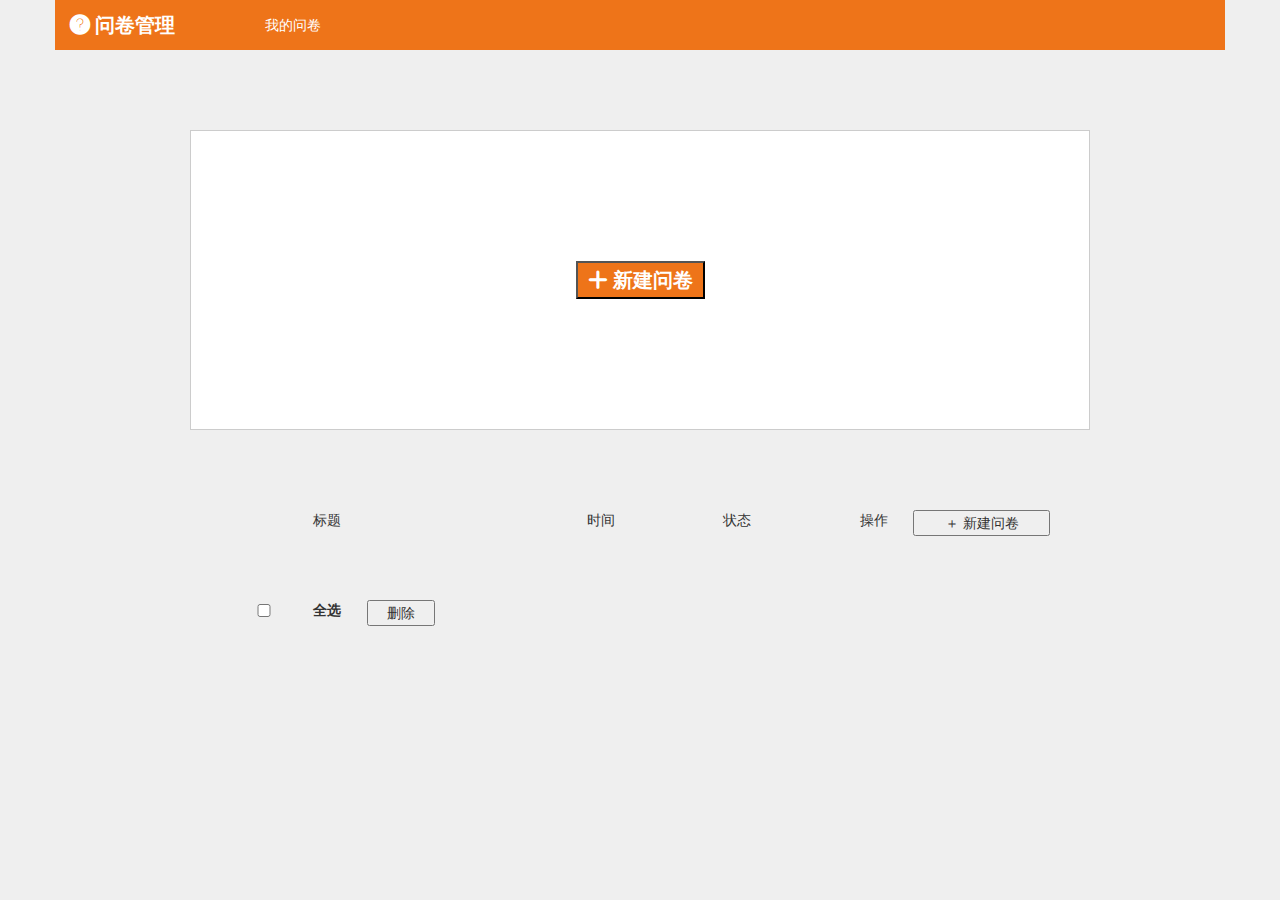
<file: 50th/index.html>
<!DOCTYPE html>
<html>
<head>
	<meta charset="UTF-8">
    <meta name="viewport" content="initial-scale=1, maximum-scale=1, minimum-scale=1, user-scalable=no">
    <meta http-equiv="Content-Type" content="text/html; charset=utf-8">
    
	<title>问卷调查</title>
	<link rel="stylesheet" href="css/bootstrap.min.css">
	<link rel="stylesheet" type="text/css" href="css/base.css">
	<link rel="stylesheet" type="text/css" href="css/index.css">
	
</head>
<body>
<!-- 建立两个大的div 一个是在总数组不为零的时候出现,另一个在总数组为零的时候出现
 --><div class="container">
		<div class="head row">
			<div class="head_log col-xs-2">
				<i class="iconfont">&#xe79e;</i>
				问卷管理
			</div>
			<div class="my_fifle col-xs-2"><a href="index.html">我的问卷</a></div>
		</div>
		
		<article class="compile_body">
			<!-- 为零的时候出现 -->
			<div class="create_question_body_bg">
				<div class="create_question_body">
					<button>
						<i class="iconfont">&#xe64f;</i>
						新建问卷 
					</button>
				</div>	
			</div>
			<!-- 当数组中有数据的时候出现 -->
			<div class="compile_body">
				<div class="compile_from_title row">
					<span class="compile_body_span_title col-xs-4 col-xs-offset-1">标题</span>
					<span class="compile_body_span_time col-xs-2">时间</span>
					<span class="compile_body_span_state col-xs-2">状态</span>
					<span class="compile_body_span_operation col-xs-1">操作</span>
					<button class="compile_body_span_button col-xs-2">
						＋ 新建问卷
					</button> 
				</div> <!-- 标题区域 -->
				<div id="all_form_area" class="list-group">
					
				</div>	 <!-- 表单区 -->
				<div class="all_select_area row">
					<input type="checkbox" name="" id = "all_select" class="col-xs-1">
					<label class="col-xs-1">全选</label>
					<button class="col-xs-1">删除</button> 
				</div>	 <!-- 全选区 -->
			</div>	
		</article>		
	</div>
	<script type="text/javascript" src='js/jquery-3.1.0.js'></script>
	<script type="text/javascript" src='js/index.js'></script>
 </body>
</html>
</file>
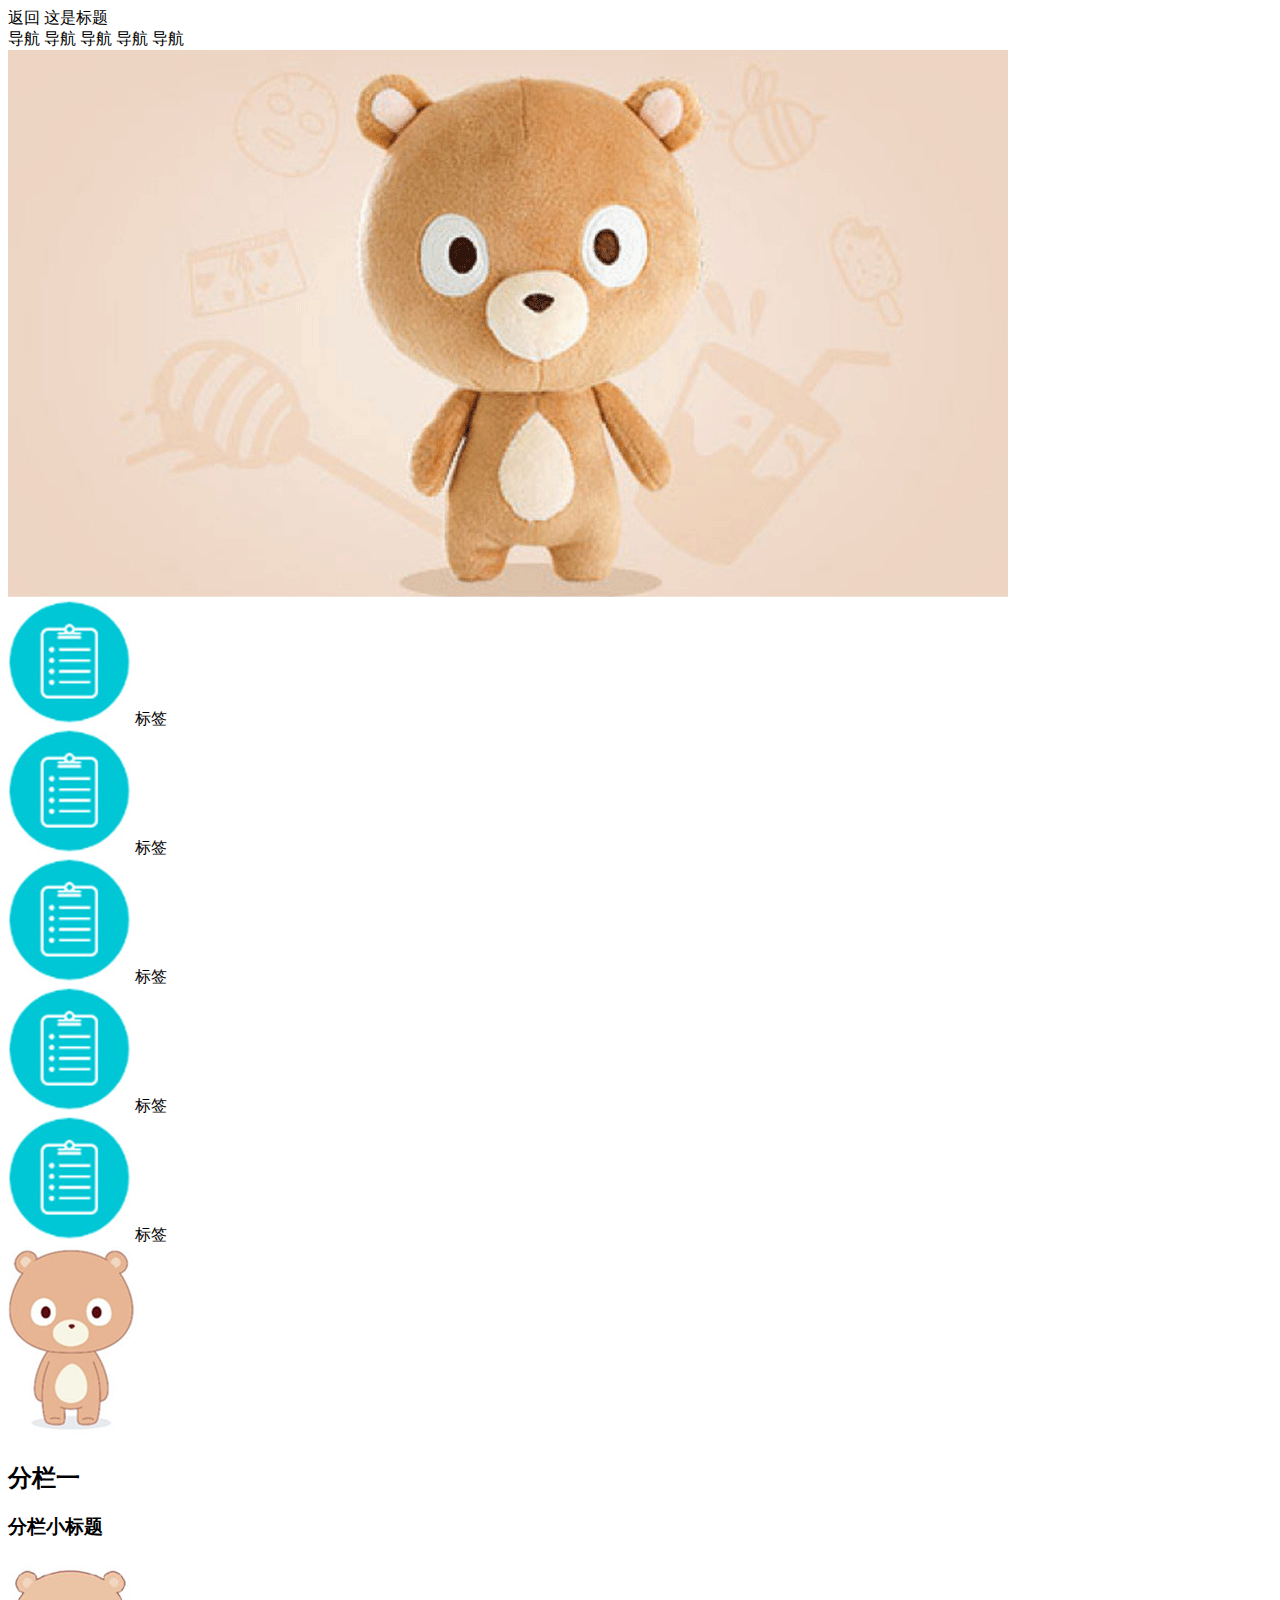
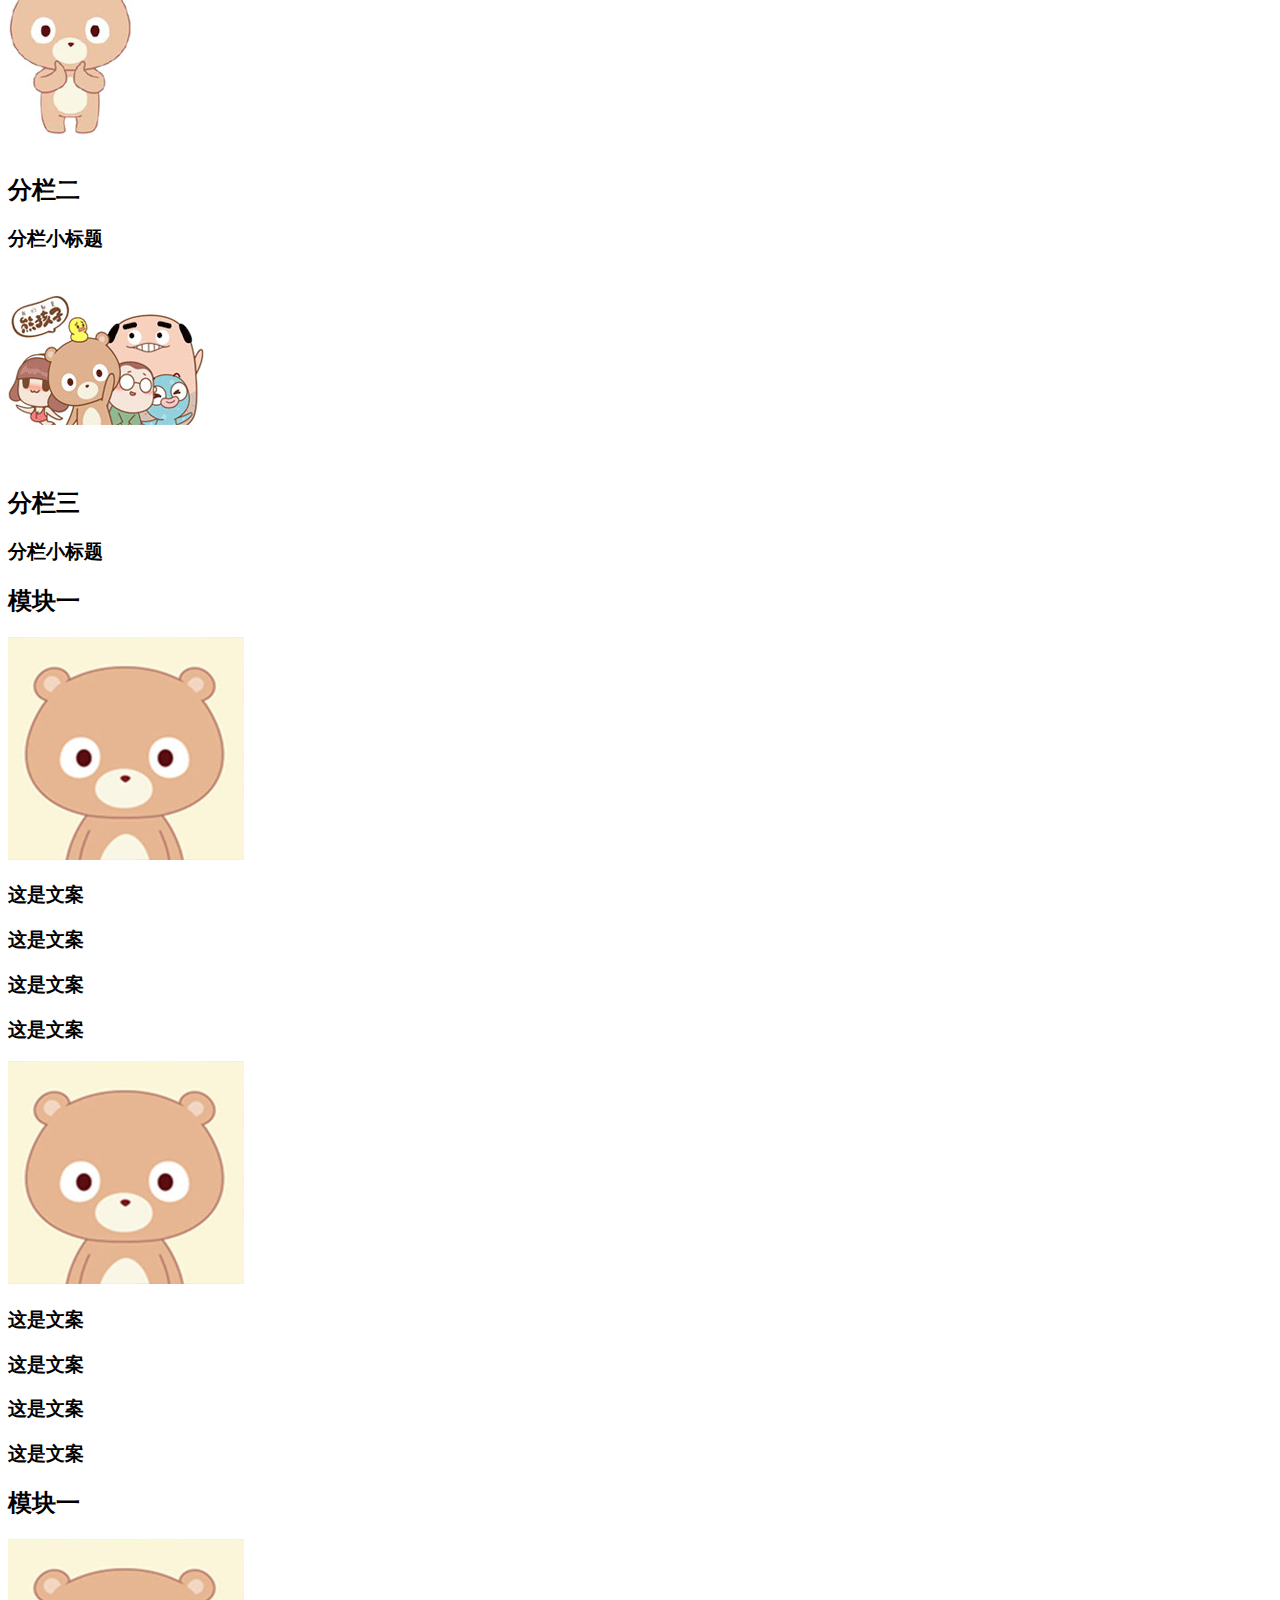
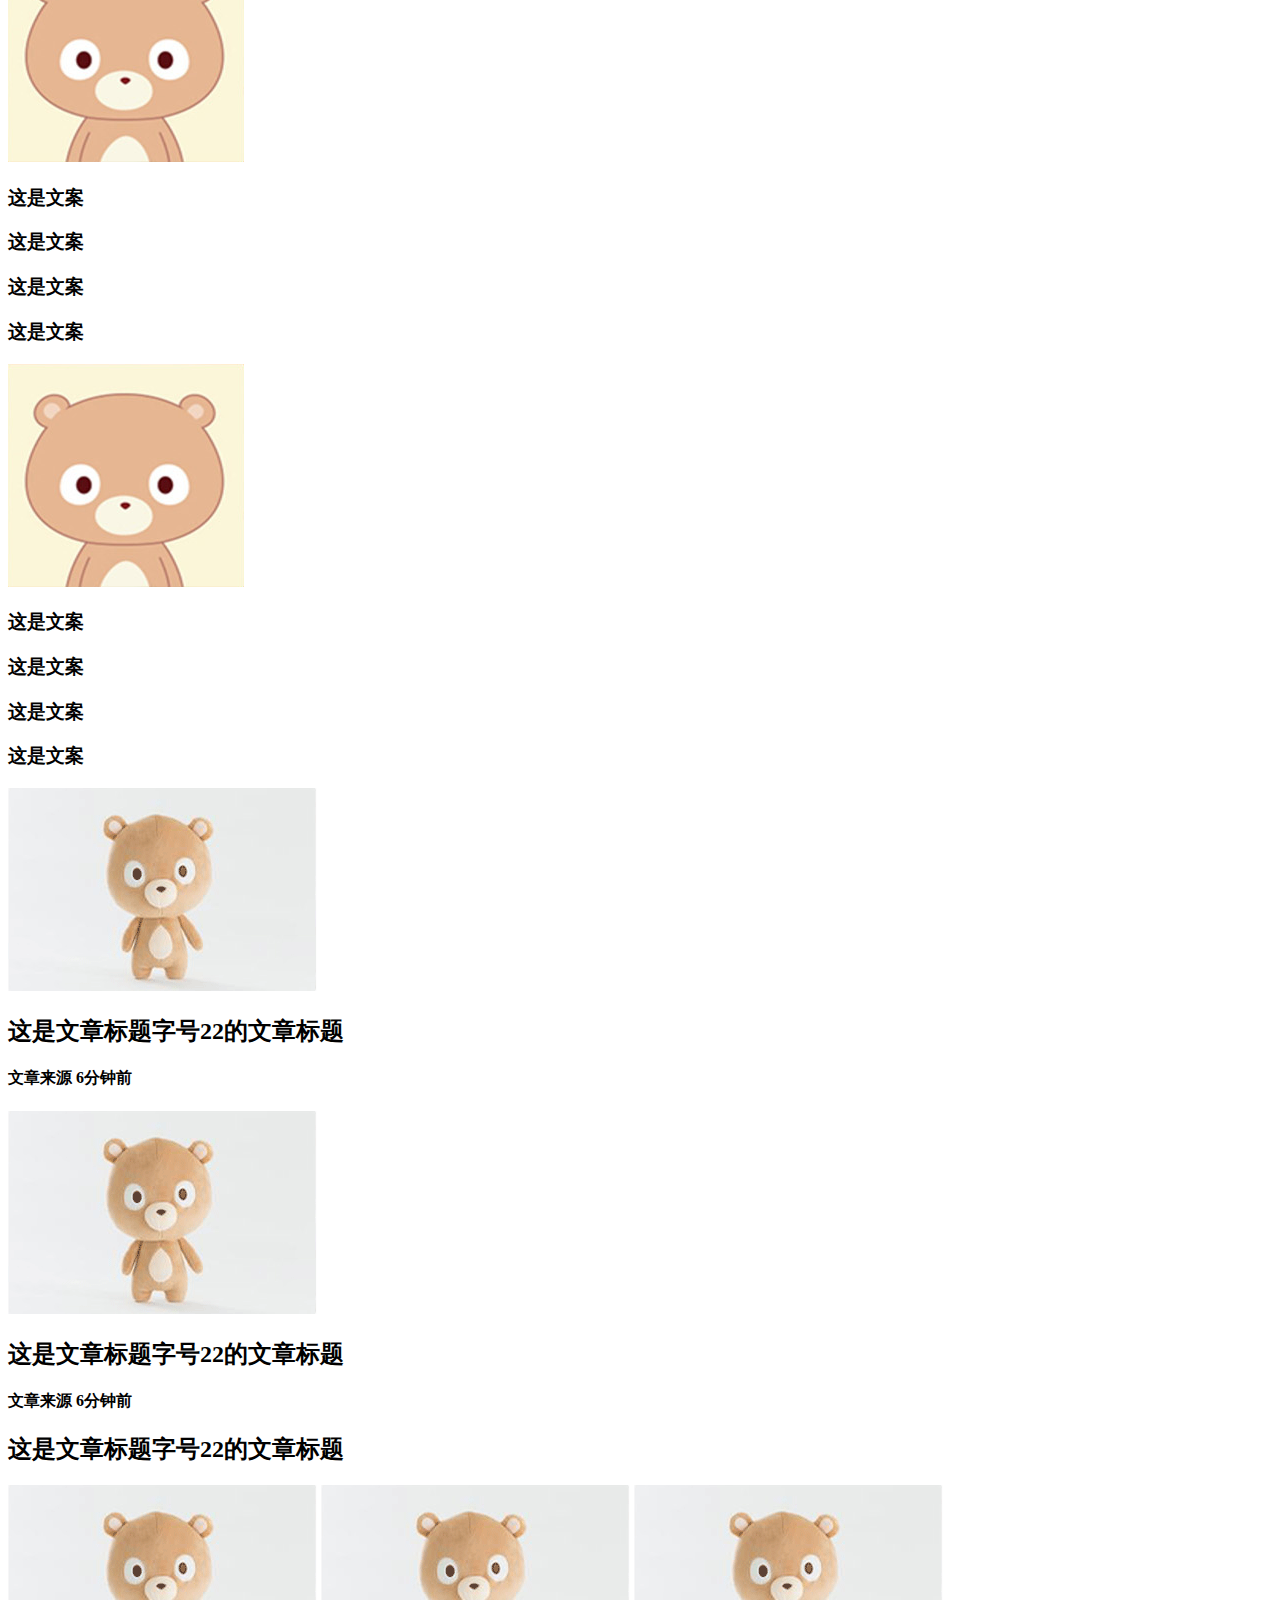
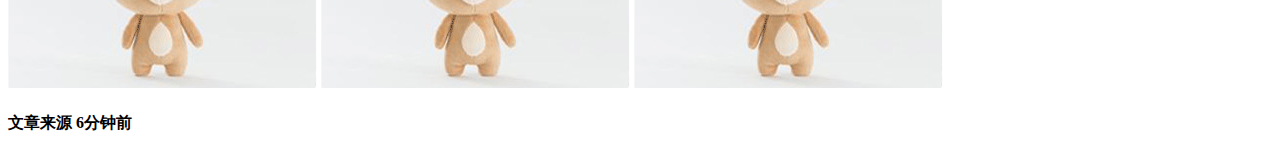
<file: 11th/11th.html>
<!DOCTYPE html>
<html>
<head>
    <meta charset="utf-8">
    <meta name="viewport" content="initial-scale=1.0, maximum-scale=1.0, user-scalable=no" />
    <title>11th</title>
    <script type="text/javascript">
    	
   		document.addEventListener('plusready', function(){
   			//console.log("所有plus api都应该在此事件发生后调用，否则会出现plus is undefined。"
   			
   		});
   		
    </script>
    
</head>
<body>
	<div class="section">
		<div class="head">
			<a class="icon-back"></a>
			<a class="headback">返回</a>
			<span class="headtitle">这是标题</span>
		</div>
		<div class="nav">
			<a>导航</a>
			<a class="nav-act">导航</a>
			<a>导航</a>
			<a>导航</a>
			<a>导航</a>
		</div>
		<div class="background-pic">
			<img src="img/background.gif" />
		</div>
		<div class="label">
			<div class="lab">
				<img src="img/label.gif" class="lab-pic" />
				<a>标签</a>
			</div>
			<div class="lab">
				<img src="img/label.gif" class="lab-pic" />
				<a>标签</a>
			</div>
			<div class="lab">
				<img src="img/label.gif" class="lab-pic" />
				<a>标签</a>
			</div>
			<div class="lab">
				<img src="img/label.gif" class="lab-pic" />
				<a>标签</a>
			</div>
			<div class="lab">
				<img src="img/label.gif" class="lab-pic" />
				<a>标签</a>
			</div>
		</div>
		<div class="column">
			<div class="col01">
				<img src="img/Column01.gif" />
				<h2>分栏一</h2>
				<h3>分栏小标题</h3>
			</div>
			<div class="col01">
				<img src="img/Column02.gif" />
				<h2>分栏二</h2>
				<h3>分栏小标题</h3>
			</div>
			<div class="col01">
				<img src="img/Column03.gif" />
				<h2>分栏三</h2>
				<h3>分栏小标题</h3>
			</div>
		</div>	
	</div>
	<div class="section">
		<div class="model01">
			<h2>模块一</h2>
			<img src="img/model.png" class="model-pic">
			<h3>这是文案</h3>
			<h3>这是文案</h3>
			<h3>这是文案</h3>
			<h3>这是文案</h3>
			<img src="img/model.png" class="model-pic">
			<h3>这是文案</h3>
			<h3>这是文案</h3>
			<h3>这是文案</h3>
			<h3>这是文案</h3>
		</div>
		<div class="model01">
			<h2>模块一</h2>
			<img src="img/model.png" class="model-pic">
			<h3>这是文案</h3>
			<h3>这是文案</h3>
			<h3>这是文案</h3>
			<h3>这是文案</h3>
			<img src="img/model.png" class="model-pic">
			<h3>这是文案</h3>
			<h3>这是文案</h3>
			<h3>这是文案</h3>
			<h3>这是文案</h3>
		</div>
	</div>
	<div class="section">
		<div class="article01">
			<img src="img/pic.gif" class="article-pic">
			<h2>这是文章标题字号22的文章标题</h2>
			<h4>文章来源 6分钟前</h4>
		</div>
		<div class="article01">
			<img src="img/pic.gif" class="article-pic">
			<h2>这是文章标题字号22的文章标题</h2>
			<h4>文章来源 6分钟前</h4>
		</div>
		<div class="article02">
			<h2>这是文章标题字号22的文章标题</h2>
			<img src="img/pic.gif" class="article-pic">
			<img src="img/pic.gif" class="article-pic">
			<img src="img/pic.gif" class="article-pic">
			<h4>文章来源 6分钟前</h4>
		</div>
	</div>
	<div class="foot"></div>
</body>
</html>
</file>
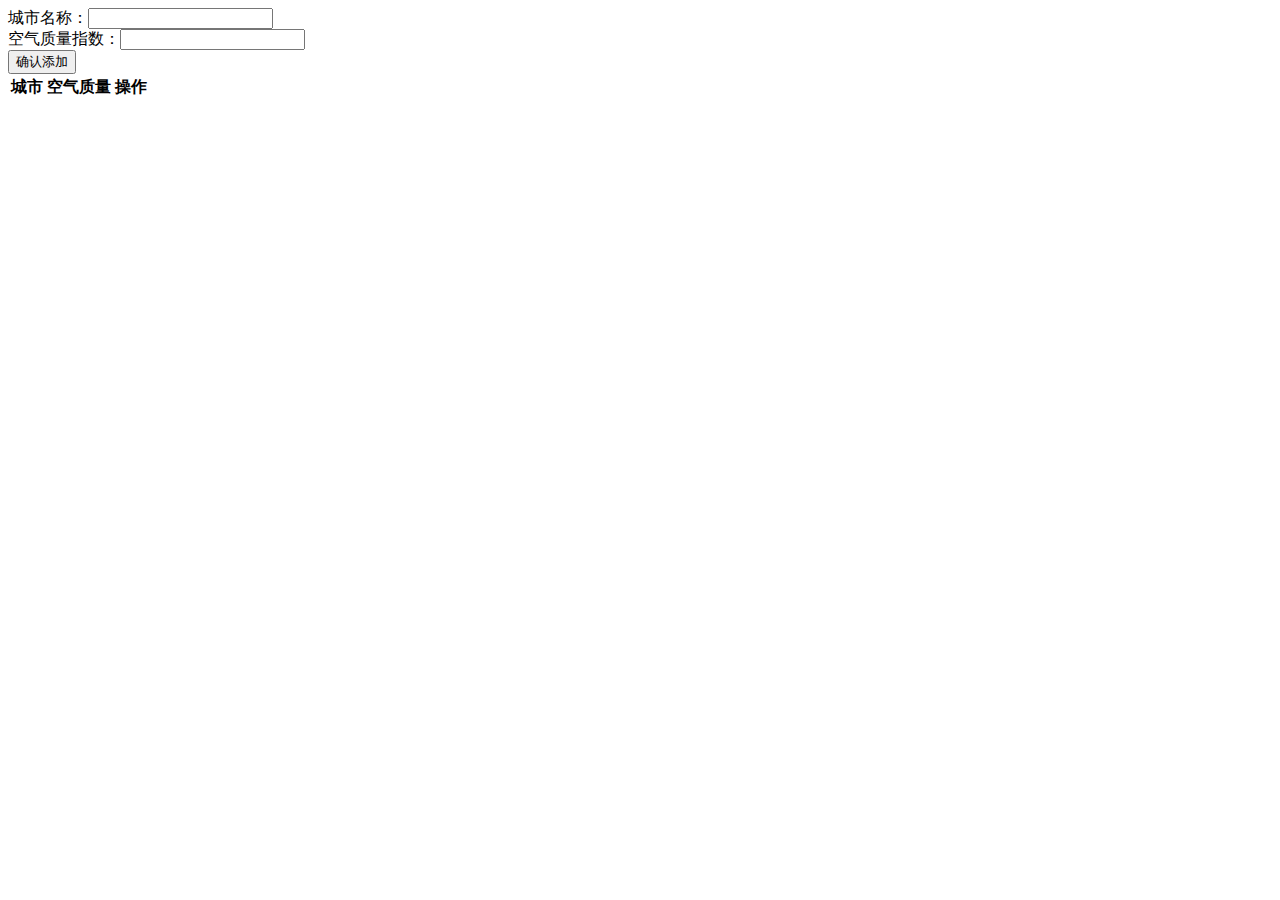
<file: 16th/16th.html>
<!doctype html>
<html>
<head>
<meta charset="utf-8">
<title>16th 空气质量列表</title>
</head>

<body>
<label>城市名称：<input id="city" type="text" value=""/></label>
<br/>
<label>空气质量指数：<input id="air" type="text" value=""/></label>
<br/>
<button id="add">确认添加</button>
<table id="cityAir">
	<tr>
		<th>城市</th>
		<th>空气质量</th>
		<th>操作</th>
	</tr>
</table>
<script type="text/javascript" src="16th.js">
	
</script>
</body>
</html>
</file>
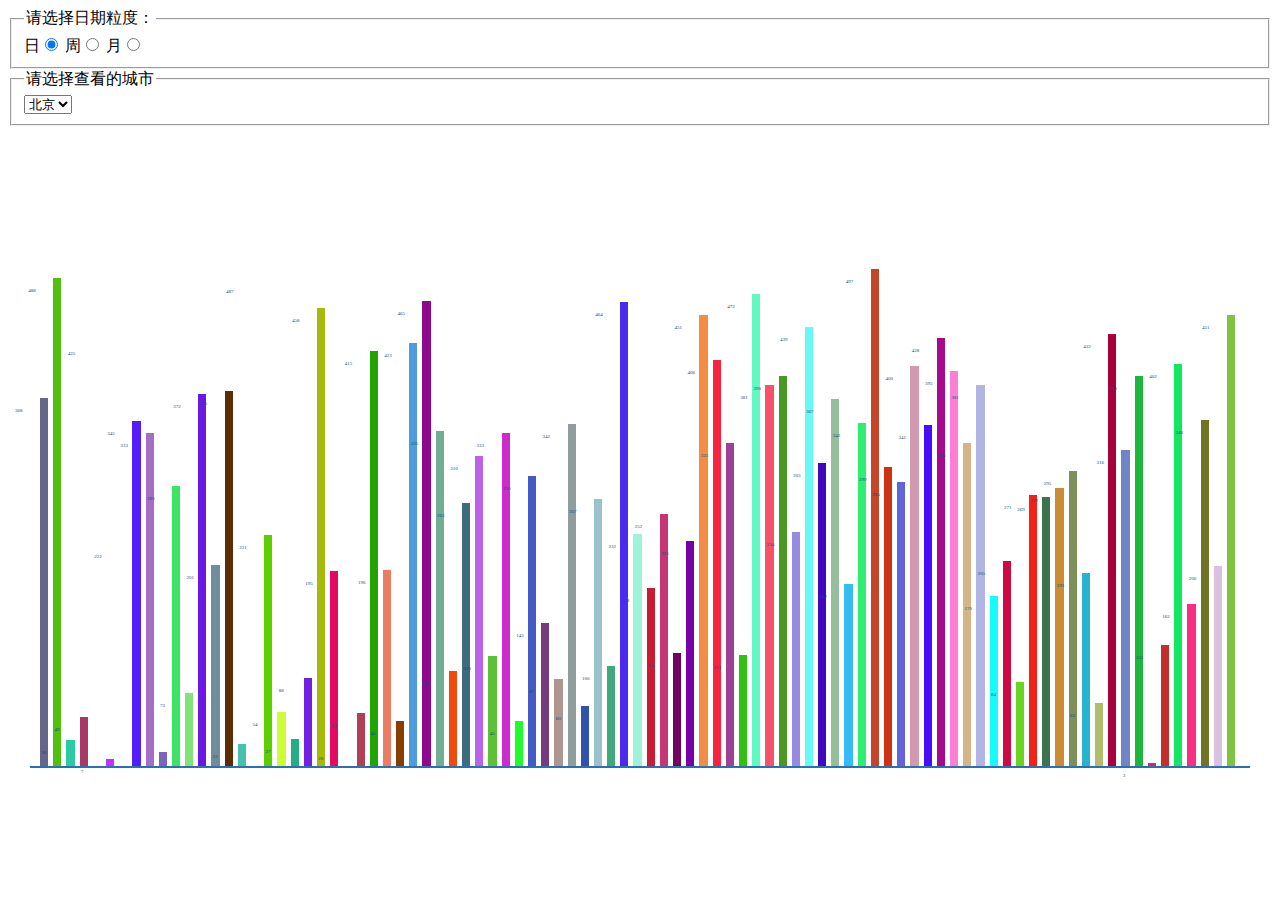
<file: 17th/17th.html>
<!doctype html>
<html>
<head>
<meta charset="utf-8">
<title>17th 空气质量粒度图表</title>
<style type="text/css">
	.aqi-chart-wrap {
      display: flex;
      width: 1200px;
      height: 600px;
      margin: 30px auto;
      align-items: flex-end;
      padding: 10px 10px 0 10px;
      border-bottom: 2px solid #2A70B9;
    }
    .aqi-chart-wrap div {
      flex: 1;
      margin-right: 5px;
    }
    .num{
    	font-size: 5px;
    	color: #0C4E7C;
    	margin: -25px;
    }
</style>
</head>

<body>
	<fieldset id="form-gra-time">
		<legend>请选择日期粒度：</legend>
		<label>日<input name="gra-time" value="day" type="radio" checked="checked"></label>
		<label>周<input name="gra-time" value="week" type="radio" ></label>
		<label>月<input name="gra-time" value="month" type="radio" ></label>
	</fieldset>
	
	<fieldset>
		<legend>请选择查看的城市</legend>
		<select id="city-select">
			<option>北京</option>
		</select>
	</fieldset>
	
	<div class="aqi-chart-wrap">
	</div>
	<script src="17th.js"></script>
	<!--
    	作者：lfszxgh267@163.com
    	时间：2017-10-26
    	描述：
    	<script src="new_file.js"></script>
    -->
</body>
</html>
</file>
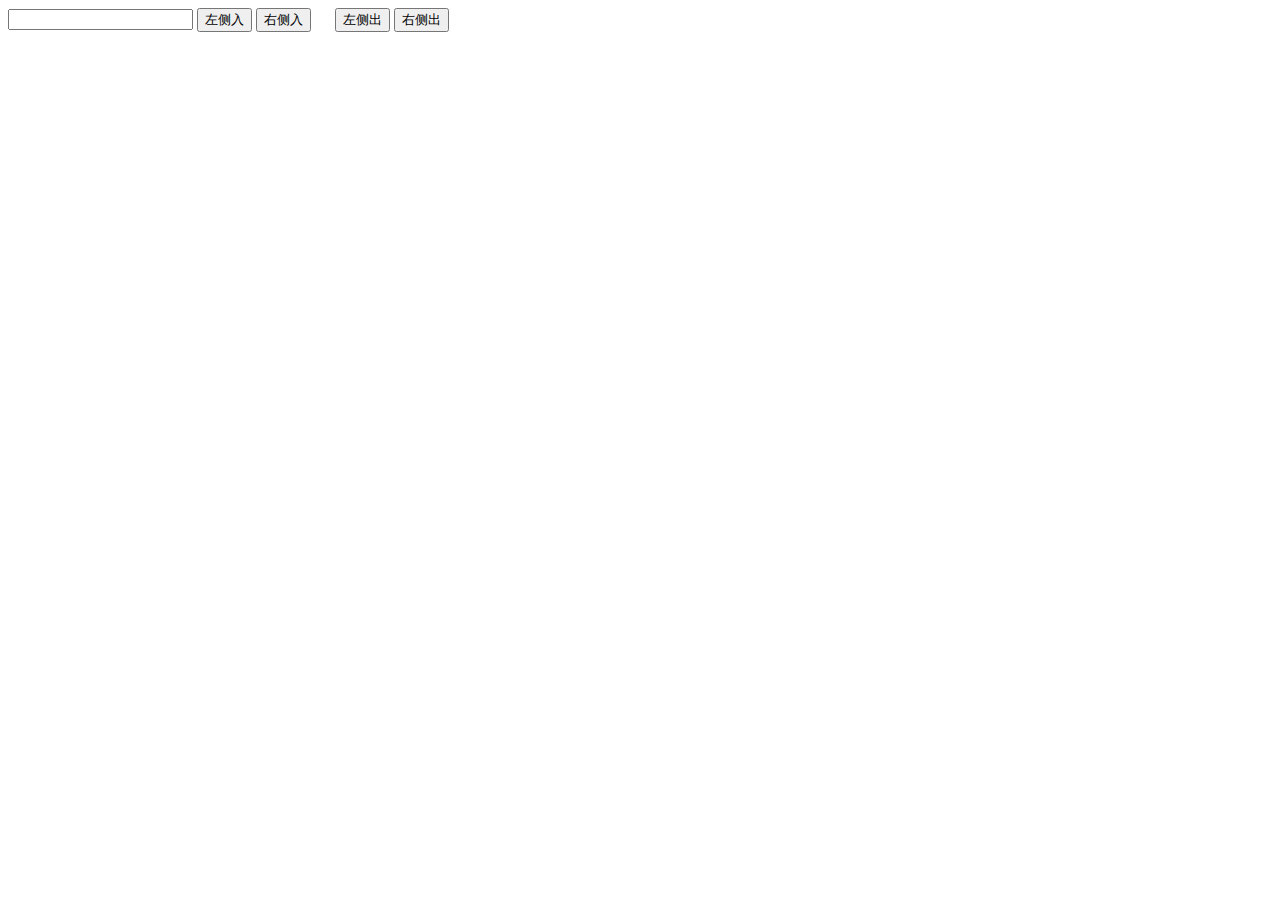
<file: 18th/18th.html>
<!doctype html>
<html>
<head>
<meta charset="utf-8">
<title>18th 模拟队列</title>
<style type="text/css">
	.number{background-color:red; color: white; margin:1px; padding: 5px; cursor: pointer;}	
	#output_left{margin-left: 20px;}
</style>
</head>

<body>
<div id="choice">
	<input type="text" id="inputText" value=""/>
	<input type="button" id="input_left" value="左侧入"/>
	<input type="button" id="input_right" value="右侧入"  />
	<input type="button" id="output_left" value="左侧出"/>
	<input type="button" id="output_right" value="右侧出"/>
</div>
<p id="number">
	
</p>
<script type="text/javascript" src="18th.js"></script>
</body>

</html>
</file>
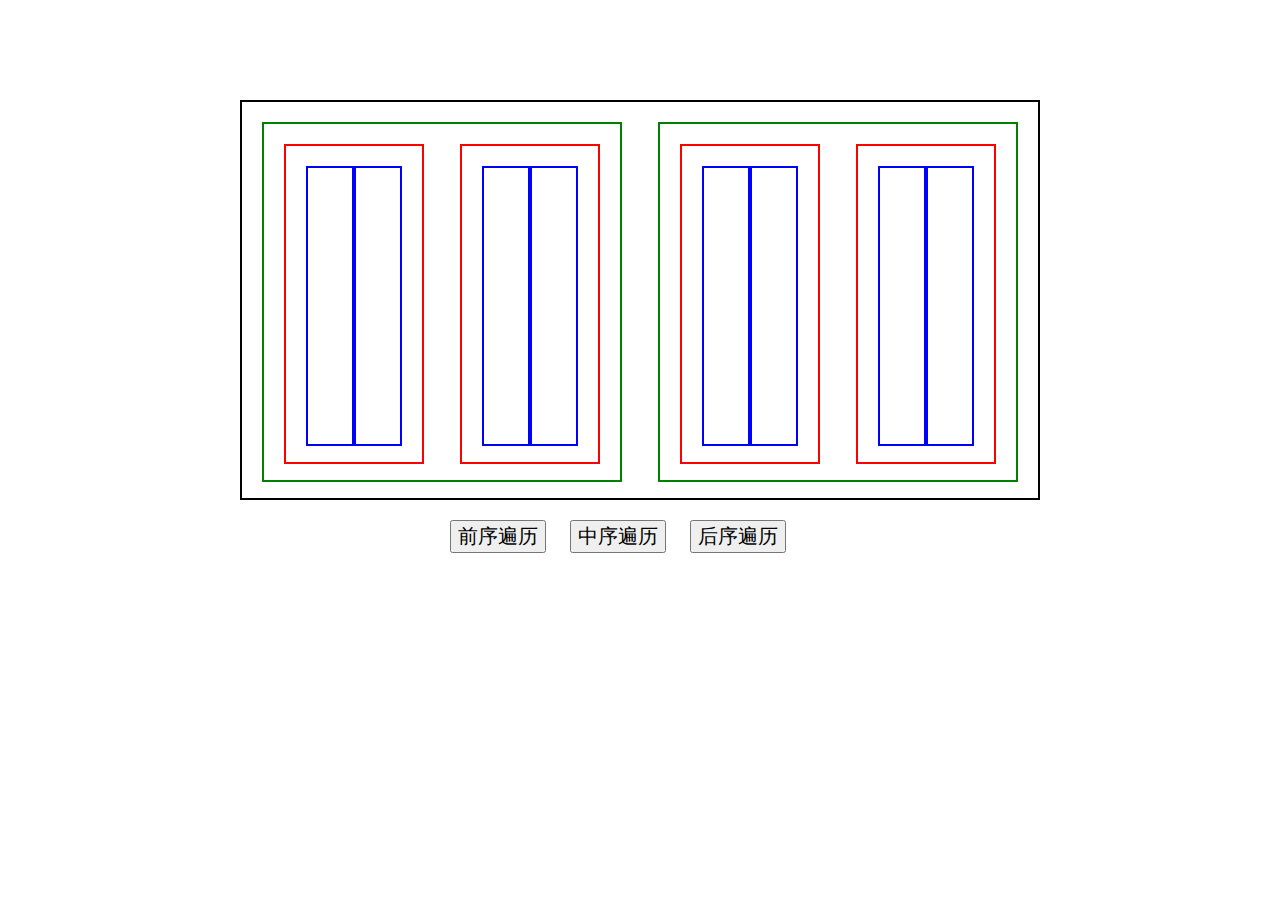
<file: 22th/22th.html>
<!DOCTYPE html>
<html>
	<head>
		<meta charset="UTF-8">
		<title>22th 二叉树遍历</title>
		<style>
			*{
				box-sizing:border-box
			}
			.root {	
			display: flex;
			padding: 20px;
			width: 800px;
			height: 400px;
			border: 2px solid black;
			margin: 100px auto;
			margin-bottom: 10px;
			justify-content: space-between;
		}
		.child_1 {
			display: flex;
			padding: 20px;
			width: 360px;
			height: 360px;
			border: 2px solid green;
			justify-content: space-between;
		}
		.child_2 {
			display: flex;
			padding: 20px;
			width: 140px;
			height: 320px;
			border: 2px solid red;
			justify-content: space-between;
		}
		.child_3 {
			display: flex;
			padding: 20px;
			width: 50px;
			height: 280px;
			border: 2px solid blue;
			justify-content: space-between;
		}
		.input {
			left: 50%;
			margin: 0 auto;
			width: 400px;
			height: 30px;	
		}
		input{
			margin: 10px;
			font-size: 20px;
		}
		</style>
		
	</head>
	<body>
		<div class="root">
			<div class="child_1">
				<div class="child_2">
					<div class="child_3"></div>
					<div class="child_3"></div>
				</div>
				<div class="child_2">
					<div class="child_3"></div>
					<div class="child_3"></div>
				</div>
			</div>
			<div class="child_1">
				<div class="child_2">
					<div class="child_3"></div>
					<div class="child_3"></div>
				</div>
				<div class="child_2">
					<div class="child_3"></div>
					<div class="child_3"></div>
				</div>
			</div>
		</div>
		<div class="input">
			<input type="button" value="前序遍历">
			<input type="button" value="中序遍历">
			<input type="button" value="后序遍历">
		</div>
		
		<script type="text/javascript" src="22th.js"></script>
	</body>
</html>
</file>
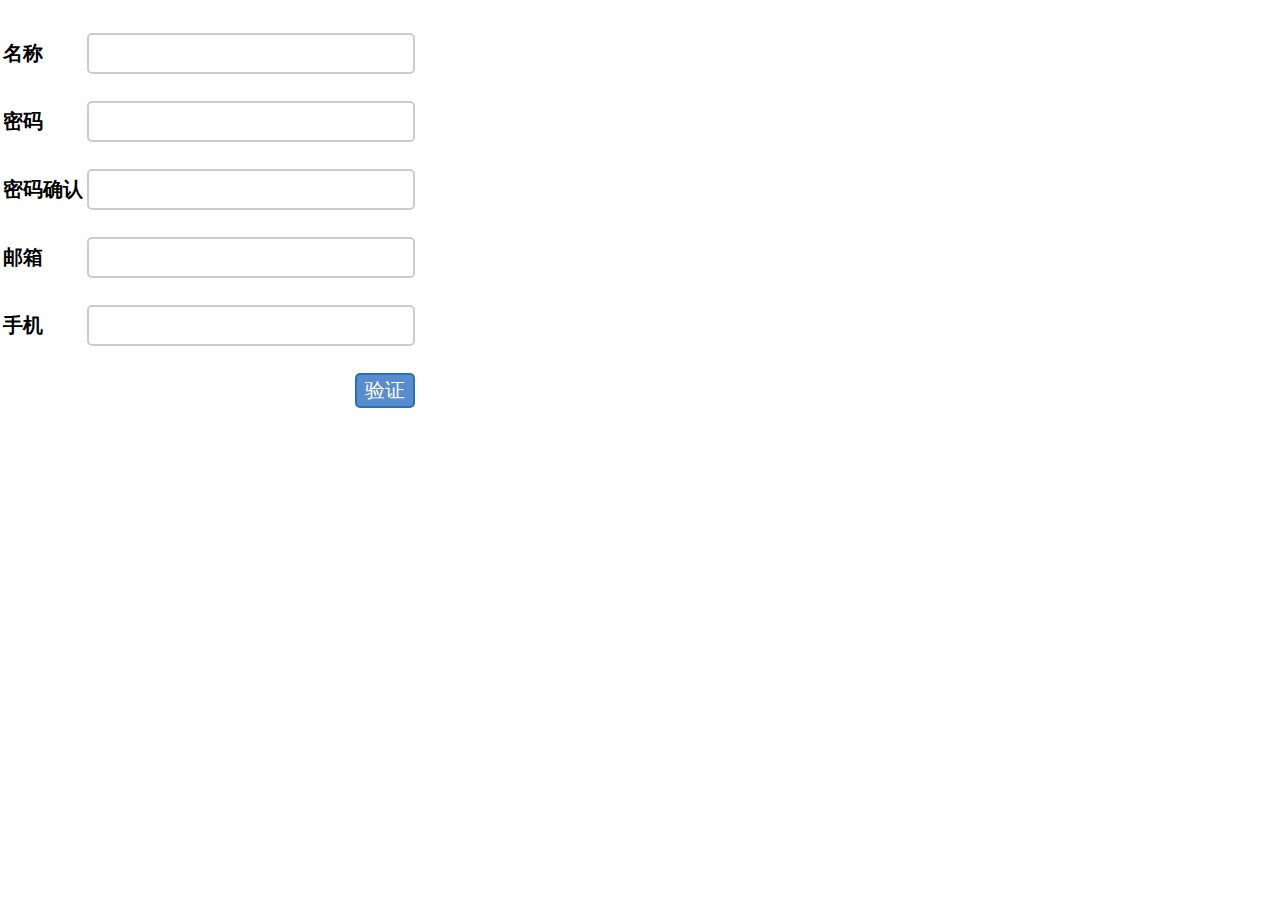
<file: 30th/30th.html>
<!doctype html>
<html>
	
<head>
<meta charset="utf-8">
<title>30th 多表单动态校验</title>

<style type="text/css" >
	body{
		margin: 30px auto;
	}
	tr{
		list-style-type: none;
		margin-top: 35px;
	}
	
	label{
		font-size: 20px;
		font-weight: 800;
	}
	button{
		position: relative;
		float:right;
		background-color: #598BCF;
		border: 2px solid #2A70B9;
		border-radius: 5px;
		width: 60px;
		height: 35px;
		color: #fff;
		font-size: 20px;
		text-align: center;
		cursor: pointer;
	}
	input{
		width: 320px;
		height: 35px;
		border-radius: 5px;
		border:2px solid #ccc;
		position: relative;
		text-align: center;
		font-size:25px; 
	}
	
	.tips{
		margin-left: 80px;
		font-size:15px; 
		color: white;
	}
	
	
</style> 

</head>

<body>
	<div class="cotainer">
		<form>
			<table>
				<tr>
					<td><label>名称</label></td>
					<td><input type="text" class="inputs" id="td01"/></td>
				</tr>
				<tr class="tips" id="tip01">
                    <td></td><!--这里隔开相应的空位，比29th的margin-left好很多-->
                    <td id="d01">必填，长度为4~16位字符</td>
                </tr>
                
				<tr>
					<td><label>密码</label></td>
					<td><input type="text" class="inputs" id="td02"/></td>
				</tr>
				<tr class="tips" id="tip02">
                    <td></td>
                    <td id="d02">必填，长度为4~16位字符,包含字母和数字</td>
                </tr>
                
				<tr>
					<td><label>密码确认</label></td>
					<td><input type="text" class="inputs" id="td03"/></td>
				</tr>
				<tr class="tips" id="tip03">
                    <td></td>
                    <td id="d03">必填，必须与密码相同</td>
                </tr>
                
				<tr>
					<td><label>邮箱</label></td>
					<td><input type="text" class="inputs" id="td04"/></td>
				</tr>
				<tr class="tips" id="tip04">
                    <td></td>
                    <td id="d04">填写正确的邮箱格式</td>
                </tr>
                
				<tr>
					<td><label>手机</label></td>
					<td><input type="text" class="inputs" id="td05"/></td>
				</tr>
				<tr class="tips" id="tip05">
                    <td></td>
                    <td id="d05">填写正确的手机号码</td>
                </tr>
                
                <tr>
                    <td></td>
                    <td><button id="check">验证</button></td>
                </tr>
                
				
			</table>
		</form>
	</div>
	<script type="text/javascript" src="30th.js">

	</script>
</body>
</html>
</file>
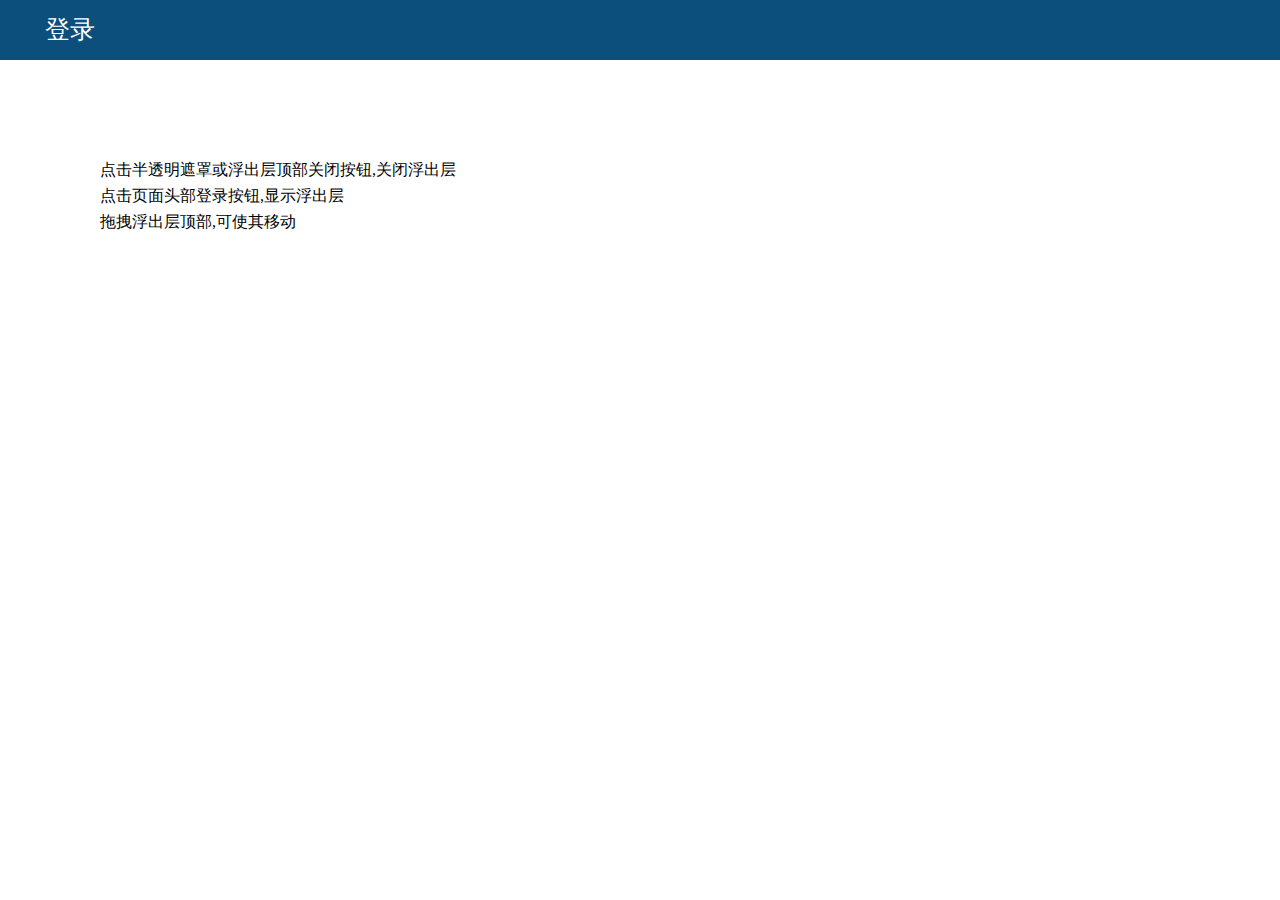
<file: 37th/37th.html>
﻿<!DOCTYPE html>
<html xmlns="http://www.w3.org/1999/xhtml">
<head>
    <title>37th 可拖动浮出层</title>
    <link href="37th.css" rel="stylesheet" />
    <script src="37th.js"></script>
</head>
<body>
	<div class="cover" id="cover" onclick="coverOut()"></div>
	<div class="content">
		<div class="top">
			<span class="top-input" id="top-input" onclick="coverIn()">登录</span>
		</div>
		<div class="text">
			<p>点击半透明遮罩或浮出层顶部关闭按钮,关闭浮出层</p>
			<p>点击页面头部登录按钮,显示浮出层</p>
			<p>拖拽浮出层顶部,可使其移动</p>
		</div>
	</div>
    <div class="loginPanel" id="loginPanel"> 
        <div class="ui_boxyClose" id="ui_boxyClose" onclick="coverOut()">
        	<span class="Close">X</span>
        </div>
        <div class="login_logo" id="login_logo">
        	<p class="loginTitle">登录界面</p>
        </div>
        <div class="inputs">
            <div class="sign-input">
            	<span>帐　号：</span>
            	<span>
            		<input autocomplete="on" class="inputText" type="text"  value="请输入帐号" onblur=""/>
            	</span>
            </div>
            <div class="sign-input">
            	<span>密　码：</span>
            	<span>
            		<input name="p"  maxlength="16" type="password" class="inputText" value="请输入密码" />
            	</span>
            </div>
            <div class="loginButton">
            	<input class="input" type="button" value="登录">
            </div>
        </div>
    </div>


</body>
</html>
</file>
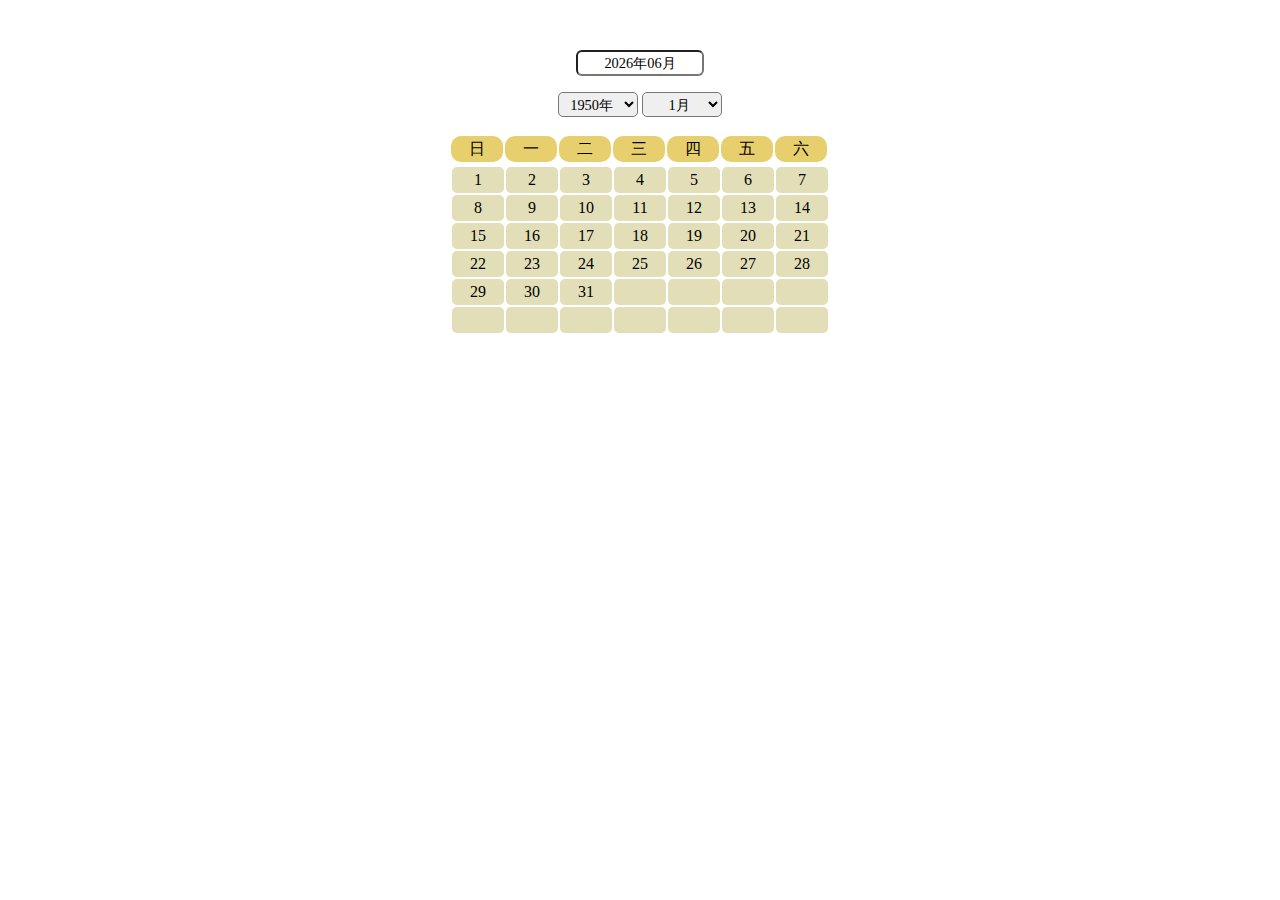
<file: 40th/40th.html>
<!DOCTYPE html>
<html>

<head>
    <meta charset="utf-8" />
    <title>40th 日历</title>
    <link rel="stylesheet" type="text/css" href="40th.css" />
</head>

<body>
    <div class="calendar" id="box">
        <form>
            <p><input type="text" id="myText" class="my-text" /></p>
            <p id="selectBox">
                <select id="disYear"></select>
                <select id="disMonth"></select>
            </p>
        </form>
        <table id="myTable"></table>
    </div>

    <script type="text/javascript" src="jquery-1.12.2.min.js" ></script>
    <script type="text/javascript" src="40th.js"></script>
    
</body>

</html>
</file>
<file: 50th/css/base.css>
body, div, dl, dt, dd,ul,ol,li,h1,h2,h3,h4,h5,h6,pre,form,fieldset,input,textarea,p,blockquote，th,td{margin:0;padding:0;}
table{border-collapse:collapse;border-spacing:0;}
fieldset,img {border:0;}
address,caption, cite,code,dfn,em,strong,th,var{font-style:normal;font-weight:normal;}
ol,ul {list-style:none;}
capation,th{text-align:left;}
h1,h2,h3,h4,h5,h6{font-size:100%;font-weight:normal;}
q:before, q:after{content:' '}
abbr,acronym{border:0;}

/* 图标字体 */
@font-face {
  font-family: 'iconfont';  
  src: url('..//fonts/iconfont.eot');
  src: url('..//fonts/iconfont.eot?#iefix') format('embedded-opentype'),
  url('..//fonts/iconfont.woff') format('woff'),
  url('..//fonts/iconfont.ttf') format('truetype'),
  url('..//fonts/iconfont.svg#iconfont') format('svg');
}
.iconfont{
	font-family:"iconfont";
	font-size:20px;
	font-style:normal;
	color: white;
}
body{
	background: #EFEFEF;
}
.head{
	height: 50px;
	line-height: 50px;
	background: #ee7419;
	color: white;
}
.head .head_log{
	font-family: "微软雅黑";
	font-size: 20px;
	font-weight: 600;
}
.head a{
	color: white;
}
</file>
<file: 50th/css/index.css>
.create_question_body_bg {
	display: flex;
	margin: 80px 120px;
	height: 300px;
	background-color: white;
	border: 1px solid #ccc;	
}
.create_question_body{
	margin:auto;	
}
.create_question_body button{
	background-color:#ee7419 ;
	padding: 3px 10px;
	font-family: "微软雅黑";
	font-size: 20px;
	font-weight: 600;
	color: white;
}

.compile_from_title,.all_select_area,.all_form_area_div{
	box-sizing: border-box;
	padding: 0 40px;
	height: 40px;
	margin: 0 120px;
}
.compile_from_title {	
	margin-top: 80px;
}
.list-group{
	padding: 15px;
}
</file>
<file: 37th/37th.css>
﻿  *{
  	margin: 0;
  	padding: 0;
  }
  .cover{
  	position: fixed;
  	z-index: 10;
  	width: 100vw;
  	height: 100vh;
  	background: #666666;
  	opacity: 0.3;
  	display:none;
  }
  .content{
  	width: 100%;
  	height: 60px;
  	background: #0C4E7C;
  }
  .top{
  	width: 100px;
  	height: 60px;
  	margin-left: 20px;
  	cursor: pointer;
  	text-align: center;
  	justify-content: center;
  }
  .top:hover{
  	background: #ccc;	
  }
  .top-input{
  	font-size: 25px;
  	line-height: 60px;
  	color: #FFFFFF;
  } 
  .text{
  	margin-top: 100px;
  	margin-left: 100px;
  }
  p{
  	padding-bottom: 5px;
  }
  
  .loginPanel {
  	z-index: 99;
		position: absolute;
    width: 380px;
    height: 247px;
    left: 400px;
    top: 120px;
    border: 1px solid #ccc;
    background: #f6f6f6;
    border-radius: 10px;
    box-shadow: 0 0 8px #000;
    display: none;
	}
	.login_logo {
		margin-left: 140px;
    margin-top: 10px;
    width: 100px;
    height: 44px;
    cursor: move;
	}
	.loginTitle{
		text-align: center;
		font-size: 20px;
  	line-height: 44px;
  	color: #000;
	}

	.inputs {
    font: bold 15px arial;
    margin-left: 80px;
    margin-top: 30px;
	}

	.inputs .sign-input {
	    padding-bottom: 20px;
	}

	.inputs .sign-input input {
	    width: 170px;
	    border: 1px solid #ccc;
	    color: #868686;
	    font-size: 16px;
	    padding: 2px;
	    border-radius: 5px;
	    outline: none;
	}
	.ui_boxyClose{
		width:28px;
		height:28px;
		position:absolute;
		top:0px;
		right:0px;
		cursor:pointer;
		z-index:100;
		border: 1px solid #ccc;
		border-radius: 5px;
		text-align: center;
	}
	.Close{
		color: #CCCCCC;
		font-size: 28px;
		line-height: 28px;
	}
	.ui_boxyClose:hover{
		border: 1px solid #ccc;
	}
</file>
<file: 40th/40th.css>
.my-text{
    width:120px;
    height:20px;
    text-align:center;
    font:0.9rem 'Microsoft YaHei';
    border:1 solid #0C4E7C;
    border-radius:6px;
}
div{
    margin:50px auto;
}
div select{
    width:80px;
    height:25px;
    font:0.9rem 'Microsoft YaHei';
    border:1 solid #0C4E7C;
    border-radius:5px;
}
div select:first-child{
    text-indent:0.5em;
}
div select:last-child{
    text-indent:1.5em;
}
table{
    margin:0 auto;
    cursor:pointer;
}
p{
    text-align:center;
    margin:1rem 0;
}
th, td{
    width:50px;
    text-align:left;
    margin: 1px;
}
th{
	float: left;
	text-align: center;
	justify-content: center;
    font:1em/1.5em 'Microsoft YaHei';
    background-color:#e8cf6d;
    border-radius:10px ;
}
td{
	text-align: center;
	justify-content: center;
    font:1em/1.5em 'Microsoft YaHei';
    height:1.5em;
    background-color:#e2deb8;
    border-radius:5px;
}
td:hover{
    background-color:#0C4E7C;
    color: #fff;
}
</file>
